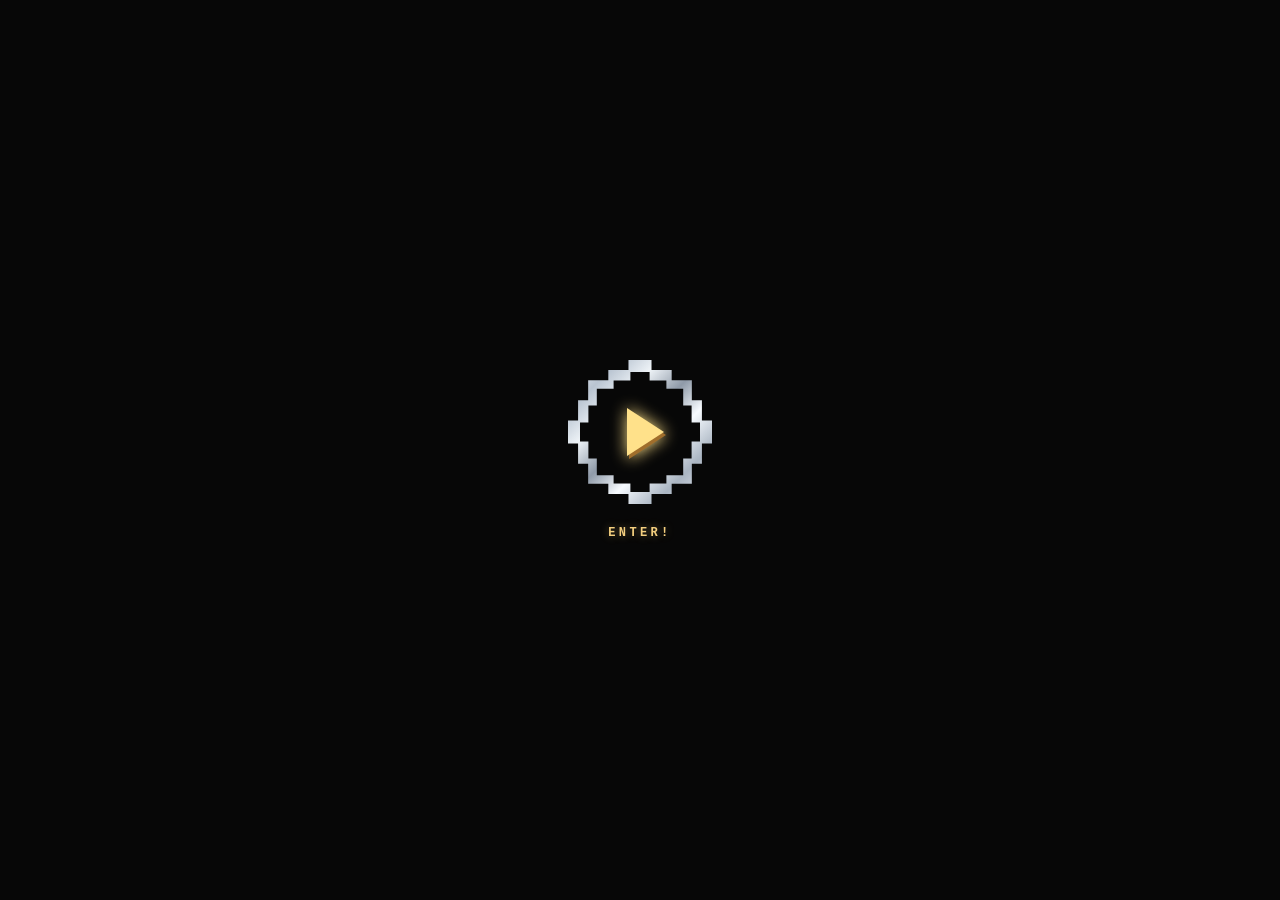
<file: index.html>
<!doctype html>
<html lang="en">
  <head>
    <meta charset="UTF-8" />
    <meta name="viewport" content="width=device-width, initial-scale=1, viewport-fit=cover" />
    <meta name="robots" content="noindex,nofollow,noarchive,nosnippet,noimageindex" />
    <meta name="referrer" content="no-referrer" />
    <meta http-equiv="Content-Security-Policy" content="default-src 'self'; script-src 'self'; style-src 'self' 'unsafe-inline'; img-src 'self' data:; font-src 'self'; media-src 'self'; connect-src 'self'; object-src 'none'; base-uri 'self'; form-action 'self'; frame-ancestors 'none'" />
    <meta name="theme-color" content="#070707" />
    <title>Press Start — Little Arcade</title>
    <script type="module" crossorigin src="./assets/static-entry-BUr1jHXF.js"></script>
    <link rel="stylesheet" crossorigin href="./assets/styles-DJORBDL5.css">
  </head>
  <body>
    <div id="root"></div>
  </body>
</html>
</file>
